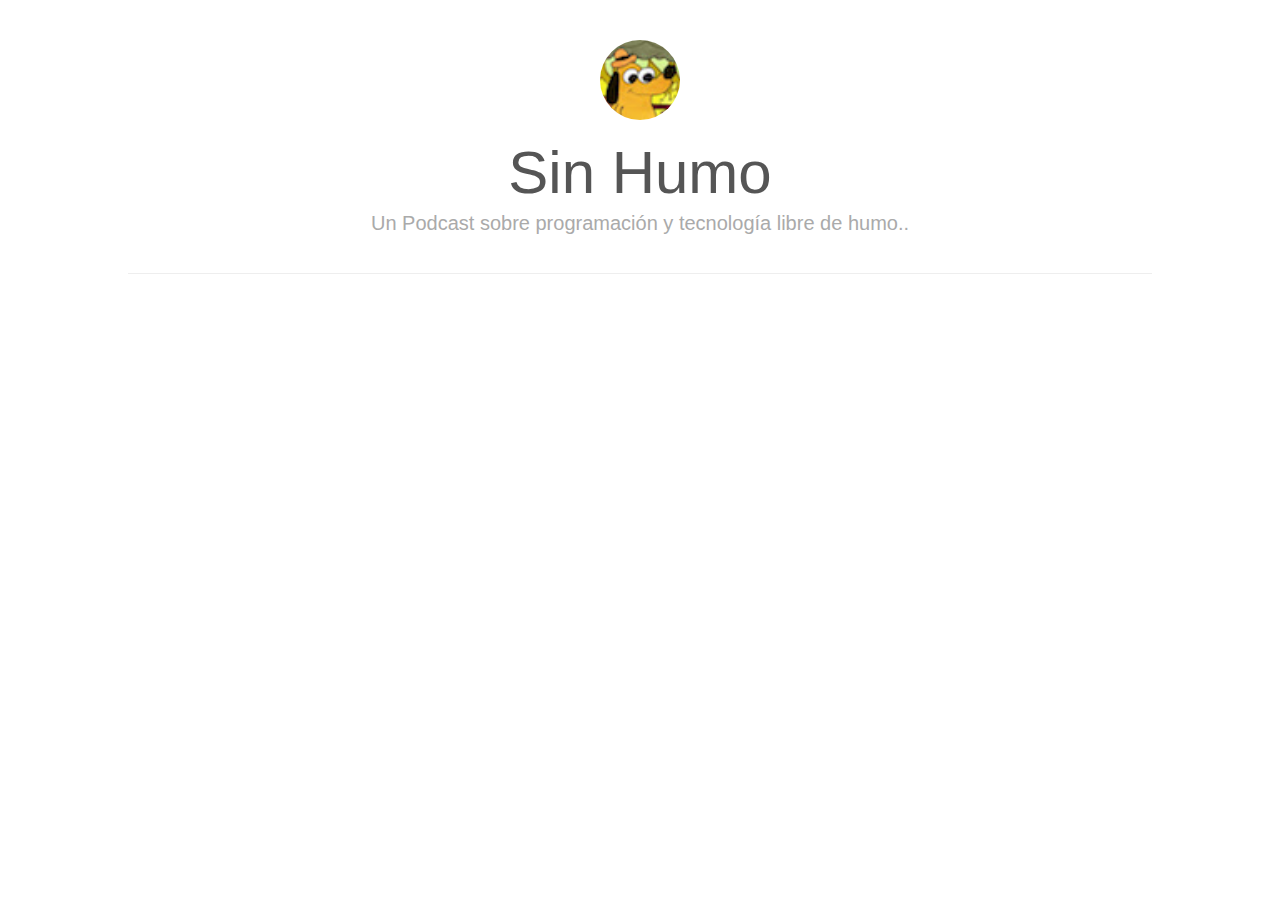
<file: .build/index.html>
<!doctype html>
<html>
<head>
	<meta charset="utf-8">
	<meta http-equiv="X-UA-Compatible" content="IE=edge,chrome=1">
	<meta name="viewport" content="width=device-width, initial-scale=1">

	<link rel="shortcut icon" href="/static/images/favicon.ico">
	<link rel="stylesheet" href="/static/css/style.css">

	
		<title>Profile</title>
	
</head>

<body>
	

	<section id="wrapper">
		<header id="header">
			<img id="avatar" class="2x" src="/static/images/logo.jpg"/>
			<h1>Sin Humo</h1>
			<h2>Un Podcast sobre programación y tecnología libre de humo..</h2>
		</header>

		<p><iframe width="100%" height="450" scrolling="no" frameborder="no" src="https://w.soundcloud.com/player/?url=https%3A//api.soundcloud.com/users/22297335&amp;auto_play=false&amp;hide_related=false&amp;show_comments=true&amp;show_user=true&amp;show_reposts=false&amp;visual=true"></iframe></p>
	</section>



	
		<script src="//ajax.googleapis.com/ajax/libs/jquery/2.1.1/jquery.min.js"></script>
		<script src="/static/js/main.js"></script>
		<script src="/static/js/retina.js"></script>
	
</body>
</html>
</file>
<file: static/css/style.css>
/* Fonts */

@font-face {font-family: "Sana Sans Alt W00 Regular";
  src: url("fonts/d676911db6699aa6748801b8ef3cd8b9.eot"); /* IE9*/
  src: url("fonts/d676911db6699aa6748801b8ef3cd8b9.eot?#iefix") format("embedded-opentype"), /* IE6-IE8 */
  url("fonts/d676911db6699aa6748801b8ef3cd8b9.woff2") format("woff2"), /* chrome、firefox */
  url("fonts/d676911db6699aa6748801b8ef3cd8b9.woff") format("woff"), /* chrome、firefox */
  url("fonts/d676911db6699aa6748801b8ef3cd8b9.ttf") format("truetype"), /* chrome、firefox、opera、Safari, Android, iOS 4.2+*/
  url("fonts/d676911db6699aa6748801b8ef3cd8b9.svg#Sana Sans Alt W00 Regular") format("svg"); /* iOS 4.1- */
}

/* Reset */
html,body,div,span,applet,object,iframe,h1,h2,h3,h4,h5,h6,p,blockquote,pre,a,abbr,acronym,address,big,cite,code,del,dfn,em,img,ins,kbd,q,s,samp,small,strike,strong,sub,sup,tt,var,b,u,i,center,dl,dt,dd,ol,ul,li,fieldset,form,label,legend,table,caption,tbody,tfoot,thead,tr,th,td,article,aside,canvas,details,embed,figure,figcaption,footer,header,hgroup,menu,nav,output,ruby,section,summary,time,mark,audio,video{border:0;font-size:100%;font:inherit;vertical-align:baseline;margin:0;padding:0}article,aside,details,figcaption,figure,footer,header,hgroup,menu,nav,section{display:block}body{line-height:1}blockquote,q{quotes:none}blockquote:before,blockquote:after,q:before,q:after{content:none}table{border-collapse:collapse;border-spacing:0} 
*, *:before, *:after { -moz-box-sizing: border-box; -webkit-box-sizing: border-box; box-sizing: border-box; }

/* Clearfix */
.clearfix:after {
	content: "";
	display: table;
	clear: both;
}

/* Base */
body {
	font:16px/1 "Sana Sans", Helvetica, Arial, sans-serif;
	-webkit-font-smoothing: antialiased;
	text-rendering: optimizeLegibility;
	color: #777;
}

#wrapper {
	max-width: 1024px;
	margin: 0 auto;
}

#header {
	padding: 40px;
	border-bottom: 1px solid #eee;
	text-align: center;
	position: relative;
}

#header nav > ul {
	margin: 20px;
	padding: 0;
	list-style-type: none;
}

#header nav > ul > li {
	display: inline-block;
	margin: 0px 15px;
}

#header nav > ul > li a {
	color:#777;
	transition: color 1s;
}

#header nav > ul > li a:hover {
	color:#2973e2;
}

#header h1 {
	font-size: 60px;
}

#posts {
	margin-top: 25px;
}

#posts .post {
	margin: 25px 0px;
}

#posts .body {
	margin-top: 15px;
}

#posts h3 {
	color: #444;
	font-size: 25px;
	margin-top: 20px;
}

#posts .show-notes {
	border: 1px solid;
	display: inline-block;
	margin: 10px;
	padding: 10px;
	background-color: #efefff;
}
#posts .show-notes.shown {
	background-color: #ddf;
}

#posts .notes {
	font-family: monospace;
	white-space: pre;
	margin-top: 10px;
	border: 1px solid #666;
	background-color: #EEE;
	color: #222;
	border-radius: 5px;
	padding:10px;
	display: none;
}

#avatar {
	display: inline-block;
	width: 80px;
	height: 80px;
	border-radius: 50%;
	margin-bottom: 20px;
}

/* Link to Documentation */
#docs {
	position: fixed; 
	top: 8px; 
	right: 6px;
	background: #5badf0; 
	color: #fff;
	padding: 8px 12px;
	font-size: 13px; 
	font-weight: bold; 
	line-height: 1.35;
	border-radius: 3px; 
	z-index: 100;
}

/* Made with Cactus Badge */
#badge {
	position: absolute; 
	bottom: 8px; 
	right: 8px;
	height: 48px; 
	width: 48px;
}

/* Type */
/* Accent color */
a {
	text-decoration: none;
	color: #5694f1;
	font-weight: 400;
}

h1 {
	font-weight: 400;
	font-size: 20px;
	color: #555;
}

h2 {
	font-size: 20px;
	font-weight: 300;
	color: #aaa; 
	margin-top: 10px;
}

p {
	line-height: 1.8;
	 margin-bottom: 30px;
	 font-size: 16px;
}

strong {
	font-weight: bold;
}

@media screen and (max-width: 540px) {
	#wrapper { padding:40px; }
	#header { margin-bottom: 40px; }
	#docs { display: none; }
}

@media screen and (max-width:440px) {
	#wrapper { padding:20px; }
	#header { margin-bottom: 20px; }
}
</file>
